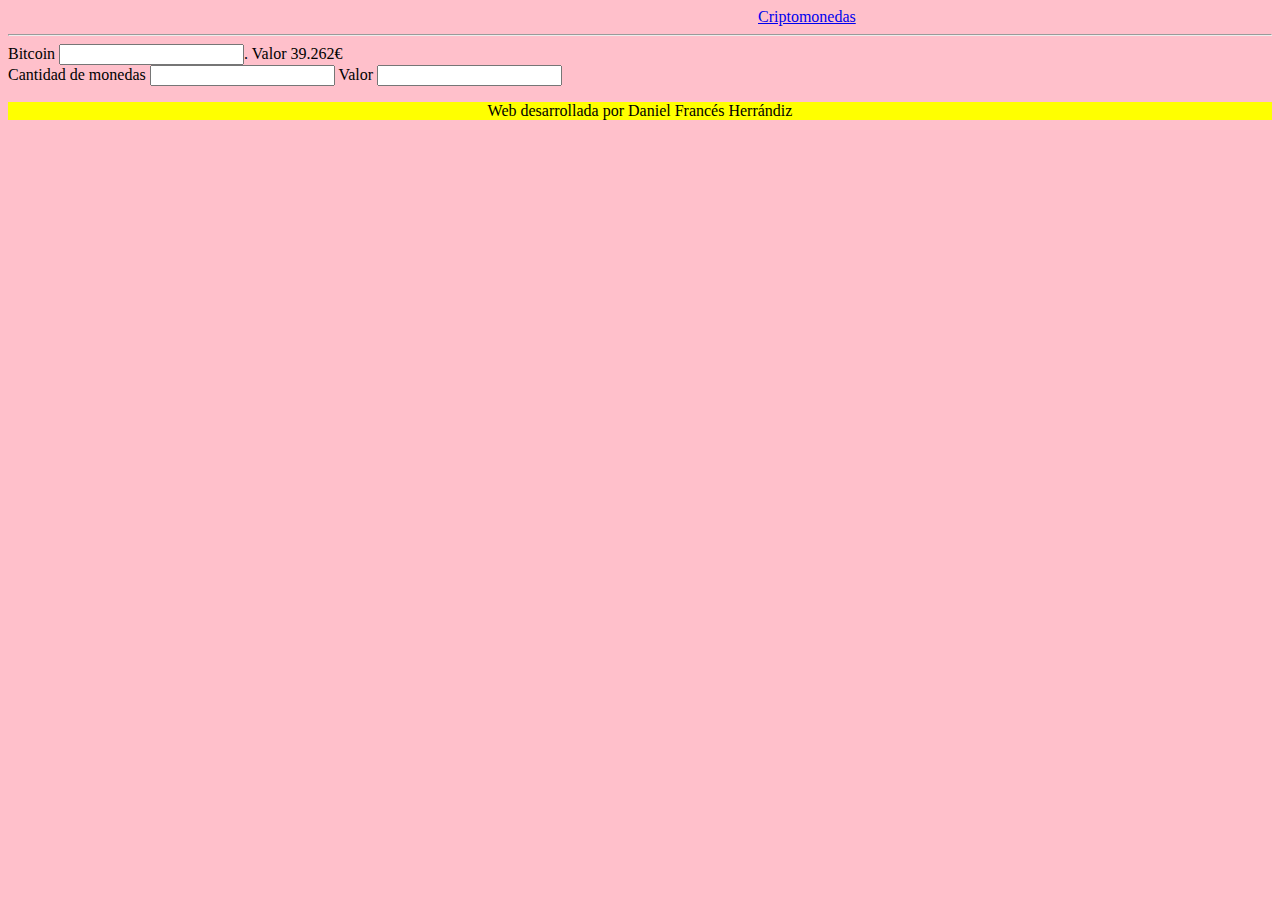
<file: examen 2a av/rentabilidad.html>
<!DOCTYPE html>
<html lang="en">
<head>
    <meta charset="UTF-8">
    <meta http-equiv="X-UA-Compatible" content="IE=edge">
    <meta name="viewport" content="width=device-width, initial-scale=1.0">
    <link rel="stylesheet" href="style.css">
    <title>Examen aplicaciones web</title>
    <script>
        function Mifuncion() {
            var bitcoin = document.getElementById("bitcoin").value;
            alert (bitcoin);
        }
        function 2() {
            var multiplicacion = document.getElementById("bitcoin").value;
            alert (multiplicacion * 39.262);
        }
    </script>
</head>
<body>
    <a href="index.html" class="Criptomonedas">Criptomonedas</a>
    <hr>
    Bitcoin <input type="text" id="bitcoin">. Valor 39.262€ <br>
    Cantidad de monedas <input type="text" id="monedas" onfocus="Mifuncion()"> Valor <input type="text" id="bitcoin" onfocus="2()">
    <p class="parrafo2">Web desarrollada por Daniel Francés Herrándiz</p>
</body>
</html>
</file>
<file: examen 2a av/style.css>
a.Criptomonedas{
    position: relative;
    left: 750px;
}

body{
    background-color: pink;
}

a.movimiento{
    position: absolute;
    left: 1200px;
}

a.movimiento2{
    position: absolute;
    left: 1000px;
    background-color: white;
    top: 250px;
}

a.movimiento3{
    position: absolute;
    left: 250px;
    top: 400px;
}
p.parrafo1{
    background-color: yellow;
    text-align: center;
    margin-top: 700px;
}
#monedas{
    color: red;
}
p.parrafo2{
    background-color: yellow;
    text-align: center;
}
</file>
